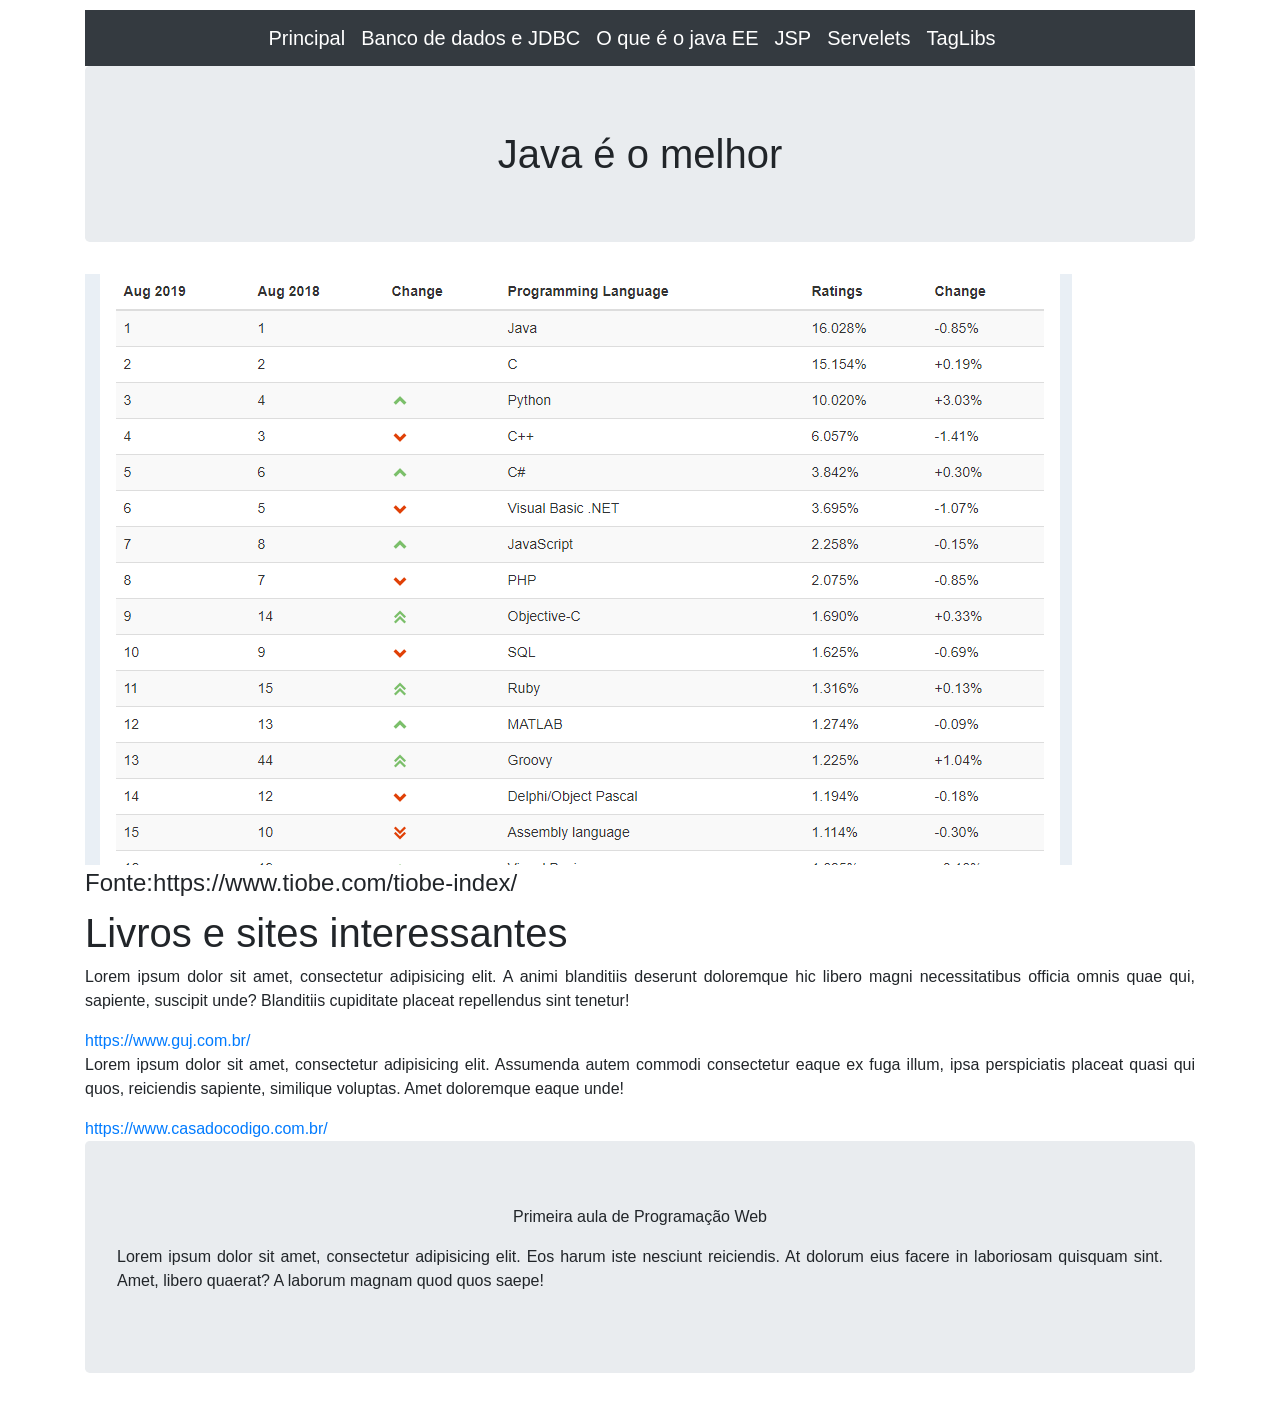
<file: aula0-exemplo1/src/index.html>
<!DOCTYPE html>
<html lang="pt-br">
<head>
    <meta charset="UTF-8">
    <meta name="viewport" content="width=device-width, user-scalable=no">
    <meta name="keywords" content="HTML5, Java, JSP, JSF">
    <meta name="description" content="Aula de programação para WEB">
    <title>Exemplo 1</title>
    <link rel="stylesheet" href="css/estilo.css">
    <link rel="stylesheet" href="css/css/bootstrap.css">
</head>
<body>
    <div class="container margem">
        <section>
            <nav class="navbar navbar-dark bg-dark">
                <hr>
                <a class="navbar-brand" href="index.html">Principal</a>
                <a class="navbar-brand" href="banco.html">Banco de dados e JDBC</a>
                <a class="navbar-brand" href="javaEE.html">O que é o java EE</a>
                <a class="navbar-brand" href="jsp.html">JSP</a>
                <a class="navbar-brand" href="servelets.html">Servelets</a>
                <a class="navbar-brand" href="taglibs.html">TagLibs</a>
                <hr>
            </nav>
        </section>
        <main>
            <h1 id="tipoh1" class="jumbotron text-center">Java é o melhor</h1>
            <img src="img/rank.PNG" alt="" class="img-fluid">
            <legend>Fonte:https://www.tiobe.com/tiobe-index/</legend>
            <h1 class="tipovermelho">Livros e sites interessantes</h1>
            <p class="text-justify">
                Lorem ipsum dolor sit amet, consectetur adipisicing elit. A animi blanditiis deserunt doloremque hic libero magni necessitatibus officia omnis quae qui, sapiente, suscipit unde? Blanditiis cupiditate placeat repellendus sint tenetur!
            </p>
            <a href="https://www.guj.com.br/" target="_blank">https://www.guj.com.br/</a>
            <p class="text-justify">
                Lorem ipsum dolor sit amet, consectetur adipisicing elit. Assumenda autem commodi consectetur eaque ex fuga illum, ipsa perspiciatis placeat quasi qui quos, reiciendis sapiente, similique voluptas. Amet doloremque eaque unde!
            </p>
            <a href="https://www.casadocodigo.com.br/" target="_blank">https://www.casadocodigo.com.br/</a>
        </main>
        <footer class="jumbotron text-center">
            <p>
                Primeira aula de Programação Web
            </p>
            <p class="text-justify">Lorem ipsum dolor sit amet, consectetur adipisicing elit. Eos harum iste nesciunt reiciendis. At dolorum eius facere in laboriosam quisquam sint. Amet, libero quaerat? A laborum magnam quod quos saepe!    </p>
        </footer>
    </div>
</body>
</html>
</file>
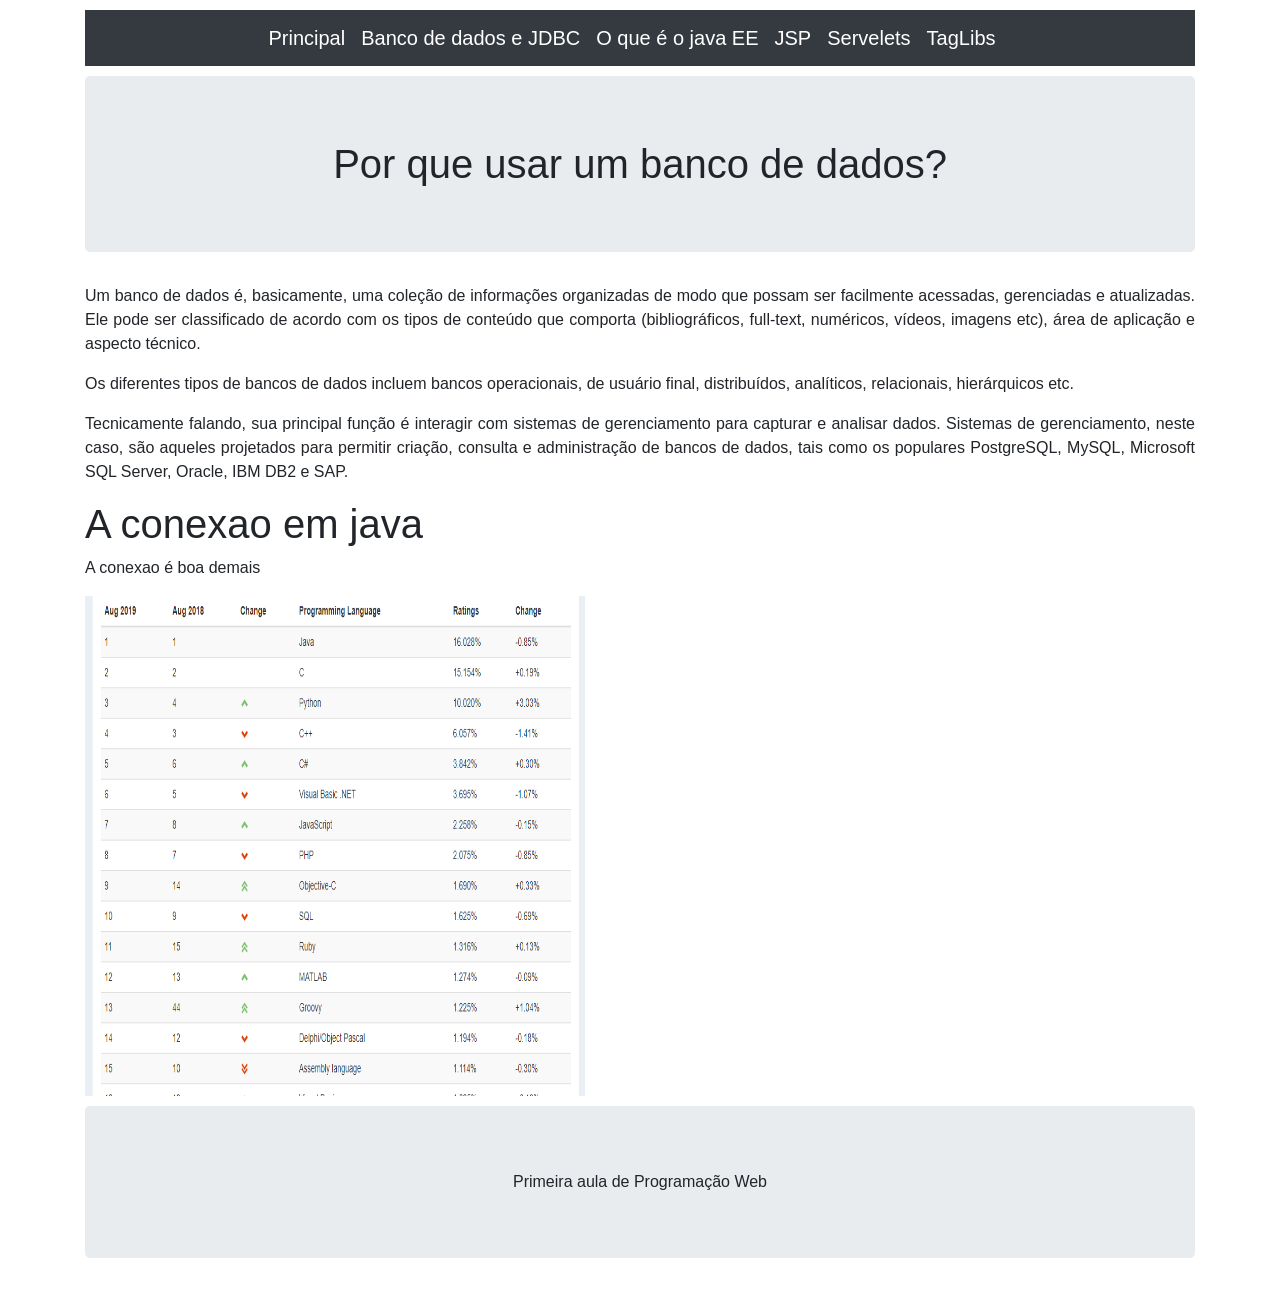
<file: aula0-exemplo1/src/banco.html>
<!DOCTYPE html>
<html lang="pt-br">
<head>
    <meta charset="UTF-8">
    <title>Exemplo 1</title>
    <link rel="stylesheet" href="css/estilo.css">
    <link rel="stylesheet" href="css/css/bootstrap.css">
</head>
<body>
<div class="container margem">
    <section>
        <nav class="navbar navbar-dark bg-dark">
            <hr>
            <a class="navbar-brand" href="index.html">Principal</a>
            <a class="navbar-brand" href="banco.html">Banco de dados e JDBC</a>
            <a class="navbar-brand" href="javaEE.html">O que é o java EE</a>
            <a class="navbar-brand" href="jsp.html">JSP</a>
            <a class="navbar-brand" href="servelets.html">Servelets</a>
            <a class="navbar-brand" href="taglibs.html">TagLibs</a>
            <hr>
        </nav>
    </section>
    <main>
            <h1 class="margem jumbotron text-center">Por que usar um banco de dados?</h1>
            <p class="text-justify">Um banco de dados é, basicamente, uma coleção de informações organizadas de modo que possam ser facilmente acessadas, gerenciadas e atualizadas. Ele pode ser classificado de acordo com os tipos de conteúdo que comporta (bibliográficos, full-text, numéricos, vídeos, imagens etc), área de aplicação e aspecto técnico.</p>
            <p class="text-justify">Os diferentes tipos de bancos de dados incluem bancos operacionais, de usuário final, distribuídos, analíticos, relacionais, hierárquicos etc.</p>
            <p class="text-justify">Tecnicamente falando, sua principal função é interagir com sistemas de gerenciamento para capturar e analisar dados. Sistemas de gerenciamento, neste caso, são aqueles projetados para permitir criação, consulta e administração de bancos de dados, tais como os populares PostgreSQL, MySQL, Microsoft SQL Server, Oracle, IBM DB2 e SAP.</p>
            <h1 class="text-justify">A conexao em java</h1>
            <p class="text-justify">A conexao é boa demais</p>
            <img src="img/rank.PNG" alt="Imagem do banco de dados" style="width:500px;height:500px">
    </main>
    <footer >
        <p class="margem jumbotron text-center">
            Primeira aula de Programação Web
        </p>
    </footer>
</div>
</body>
</html>
</file>
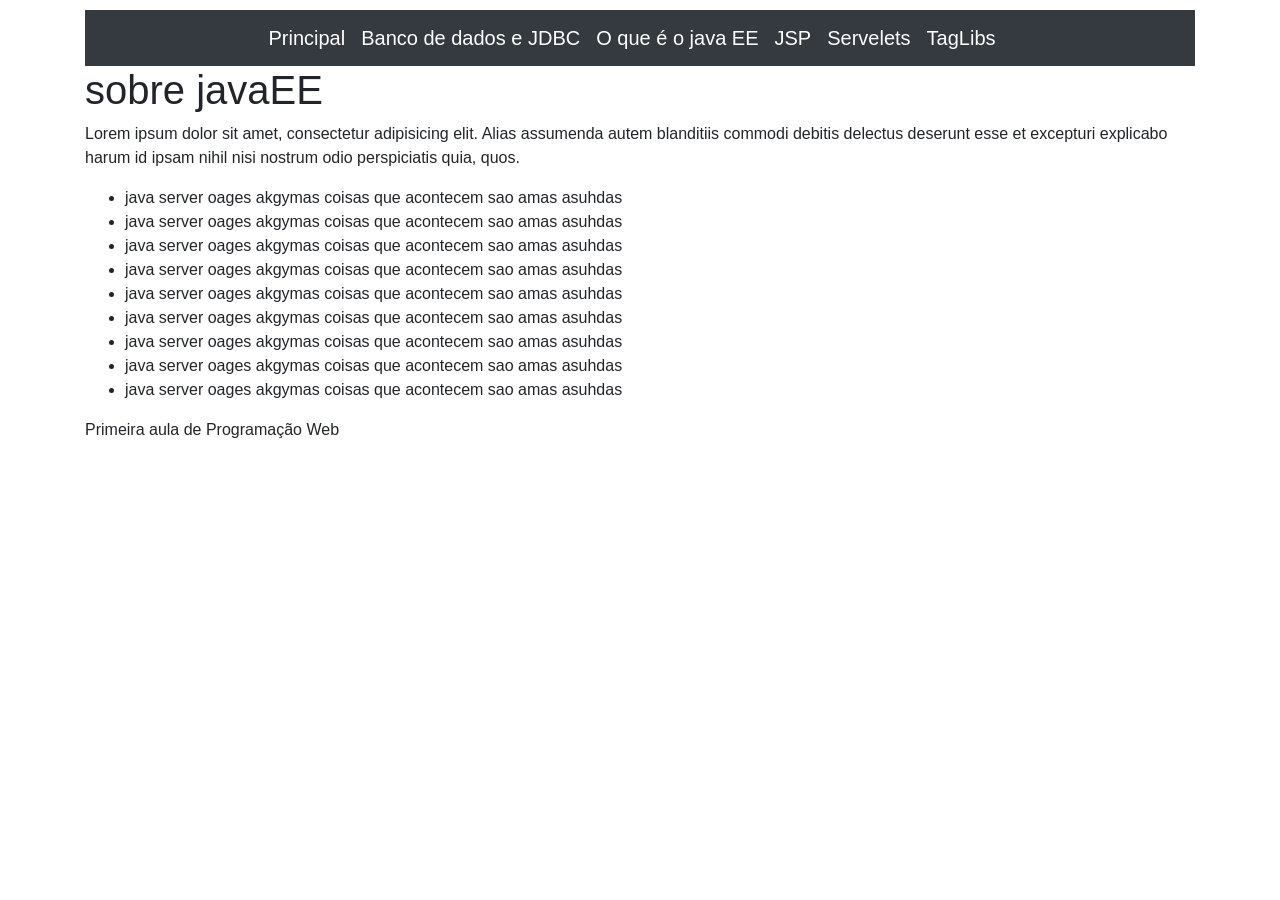
<file: aula0-exemplo1/src/javaEE.html>
<!DOCTYPE html>
<html lang="pt-br">
<head>
    <meta charset="UTF-8">
    <title>Exemplo 1</title>
    <link rel="stylesheet" href="css/estilo.css">
    <link rel="stylesheet" href="css/css/bootstrap.css">
</head>
<body>
<div class="container margem">
    <section>
        <nav class="navbar navbar-dark bg-dark">
            <hr>
            <a class="navbar-brand" href="index.html">Principal</a>
            <a class="navbar-brand" href="banco.html">Banco de dados e JDBC</a>
            <a class="navbar-brand" href="javaEE.html">O que é o java EE</a>
            <a class="navbar-brand" href="jsp.html">JSP</a>
            <a class="navbar-brand" href="servelets.html">Servelets</a>
            <a class="navbar-brand" href="taglibs.html">TagLibs</a>
            <hr>
        </nav>
    </section>
    <main>
        <h1>sobre javaEE</h1>
        <p>
            Lorem ipsum dolor sit amet, consectetur adipisicing elit. Alias assumenda autem blanditiis commodi debitis delectus deserunt esse et excepturi explicabo harum id ipsam nihil nisi nostrum odio perspiciatis quia, quos.
        </p>

        <ul>
            <li>java server oages akgymas coisas que acontecem sao amas asuhdas</li>
            <li>java server oages akgymas coisas que acontecem sao amas asuhdas</li>
            <li>java server oages akgymas coisas que acontecem sao amas asuhdas</li>
            <li>java server oages akgymas coisas que acontecem sao amas asuhdas</li>
            <li>java server oages akgymas coisas que acontecem sao amas asuhdas</li>
            <li>java server oages akgymas coisas que acontecem sao amas asuhdas</li>
            <li>java server oages akgymas coisas que acontecem sao amas asuhdas</li>
            <li>java server oages akgymas coisas que acontecem sao amas asuhdas</li>
            <li>java server oages akgymas coisas que acontecem sao amas asuhdas</li>
        </ul>
    </main>
    <footer>
        <p>
            Primeira aula de Programação Web
        </p>

    </footer>
</div>
</body>
</html>
</file>
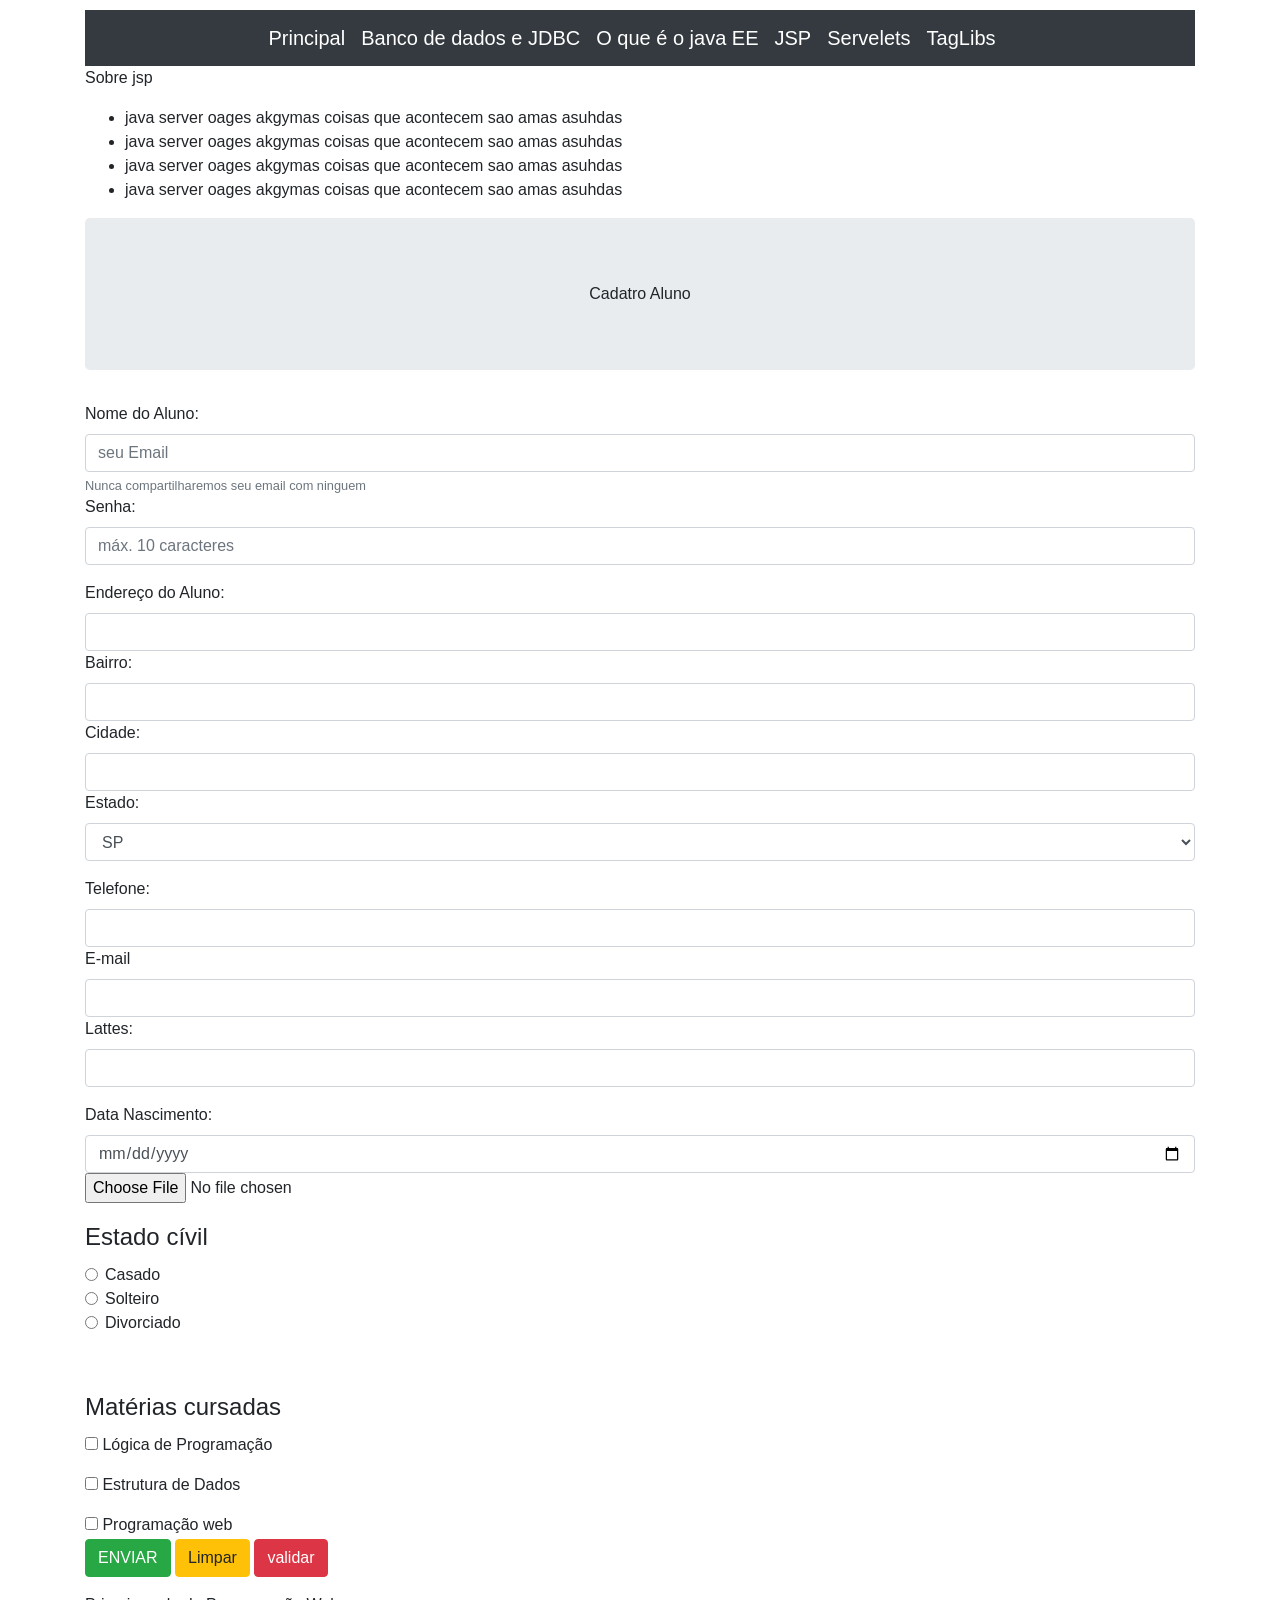
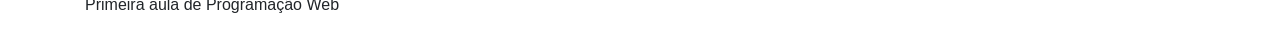
<file: aula0-exemplo1/src/jsp.html>
<!DOCTYPE html>
<html lang="pt-br">
<head>
    <meta charset="UTF-8">
    <title>Exemplo 1</title>
    <link rel="stylesheet" href="css/estilo.css">
    <link rel="stylesheet" href="css/css/bootstrap.css">
    <script type="text/javascript">
        function validar(){
            let n = document.formulario.txtNome.value;
            if(n==""){
                alert('Campo Obrigatório. Digite o nome');
                document.formulario.txtNome.focus();
            }
        }


    </script>
</head>
<body>
<div class="container margem">
    <section>
        <nav class="navbar navbar-dark bg-dark">
            <hr>
            <a class="navbar-brand" href="index.html">Principal</a>
            <a class="navbar-brand" href="banco.html">Banco de dados e JDBC</a>
            <a class="navbar-brand" href="javaEE.html">O que é o java EE</a>
            <a class="navbar-brand" href="jsp.html">JSP</a>
            <a class="navbar-brand" href="servelets.html">Servelets</a>
            <a class="navbar-brand" href="taglibs.html">TagLibs</a>
            <hr>
        </nav>
    </section>
    <main>
        <p>Sobre jsp</p>

        <ul>
            <li>java server oages akgymas coisas que acontecem sao amas asuhdas</li>
            <li>java server oages akgymas coisas que acontecem sao amas asuhdas</li>
            <li>java server oages akgymas coisas que acontecem sao amas asuhdas</li>
            <li>java server oages akgymas coisas que acontecem sao amas asuhdas</li>
        </ul>
        <p class="jumbotron text-center">Cadatro Aluno</p>
        <form action="#" method="post" name="formulario">
            <div class="form-group">
                <label for="nome">Nome do Aluno: </label>
                <input type="text"  class="form-control" name="txtNome" id="nome" maxlength="50"
                aria-describedby="emailHelp" placeholder="seu Email">
                <small id="emailHelp" class="form-text text-muted">Nunca compartilharemos seu email com ninguem</small>
                <label for="senha">Senha:</label>
                <input class="form-control" type="password" name="senha" id="senha"  maxlength="10"
                       placeholder="máx. 10 caracteres">
            </div>

            <div class="form-group">
                <label for="endereco">Endereço do Aluno: </label>
                <input class="form-control" type="text" name="txtEndereco" id="endereco"  maxlength="60">

                <label for="bairro">Bairro: </label>
                <input class="form-control" type="text" name="txtBairro" id="bairro"  maxlength="20">

                <label for="cidade">Cidade: </label>
                <input class="form-control"  type="text" name="txtCidade" id="cidade"  maxlength="20">

                <label for="estado">Estado: </label>
                <select name="cboEstado" id="estado" class="form-control" >
                    <option value="sp">SP</option>
                    <option value="sp">RJ</option>
                    <option value="sp">BA</option>
                    <option value="sp">MG</option>
                    <option value="sp">PI</option>
                    <option value="sp">CE</option>
                    <option value="sp">MT</option>
                    <option value="sp">MS</option>
                    <option value="sp">DF</option>
                    <option value="sp">GO</option>
                    <option value="sp">ES</option>

                </select>
            </div>
            <div class="form-group">
                <label for="telefone">Telefone:</label>
                <input class="form-control"  type="tel" name="txtTelefone" id="telefone" >

                <label for="email">E-mail</label>
                <input class="form-control"  type="email" name="txtEmail" id="email" >

                <label for="url">Lattes: </label>
                <input class="form-control"  type="url" name="txtUrl" id="url" >
            </div>

            <div class="form-group">
                <label for="dataNasc">Data Nascimento:</label>
                <input class="form-control"  type="date" name="txtDataNasc" id="dataNasc">

                <input class="form-control-file" type="file" name="textImage" id="imagem">
            </div>
            <div class="">
                <fieldset style="width:200px; height:150px;">
                    <legend>
                        Estado cívil
                    </legend>
                    <div class="form-check">
                        <input class="form-check-input" type="radio" name="estadoCivil" id="casado" value="casado"> Casado

                    </div>
                    <div class="form-check">
                        <input class="form-check-input" type="radio" name="estadoCivil" id="solteiro" value="solteiro"> Solteiro
                    </div>
                    <div class="form-check">
                        <input class="form-check-input" type="radio" name="estadoCivil" id="Divorciado" value="Divorciado"> Divorciado
                    </div>
                </fieldset>

                <fieldset style="width:250px; height:150px;margin-top:20px;">
                    <legend>
                        Matérias cursadas
                    </legend>
                    <p>
                        <input   type="checkbox" name="lp" id="lp" value="lp"> Lógica de Programação
                    </p>
                    <p>
                        <input type="checkbox" name="ed" id="ed" value="ed"> Estrutura de Dados
                    </p>
                    <p>
                        <input type="checkbox" name="pw" id="pw" value="pw"> Programação web
                    </p>
                </fieldset>
            </div>
            <p>
                <input type="submit" value="ENVIAR" class="btn btn-success">
                <input type="reset" value="Limpar" class="btn btn-warning">
                <input type="button" name="btnLimpar" value="validar" onclick="validar();" class="btn btn-danger">
            </p>

        </form>
    </main>
    <footer>
        <p>
            Primeira aula de Programação Web
        </p>
    </footer>
</div>


</body>
</html>
</file>
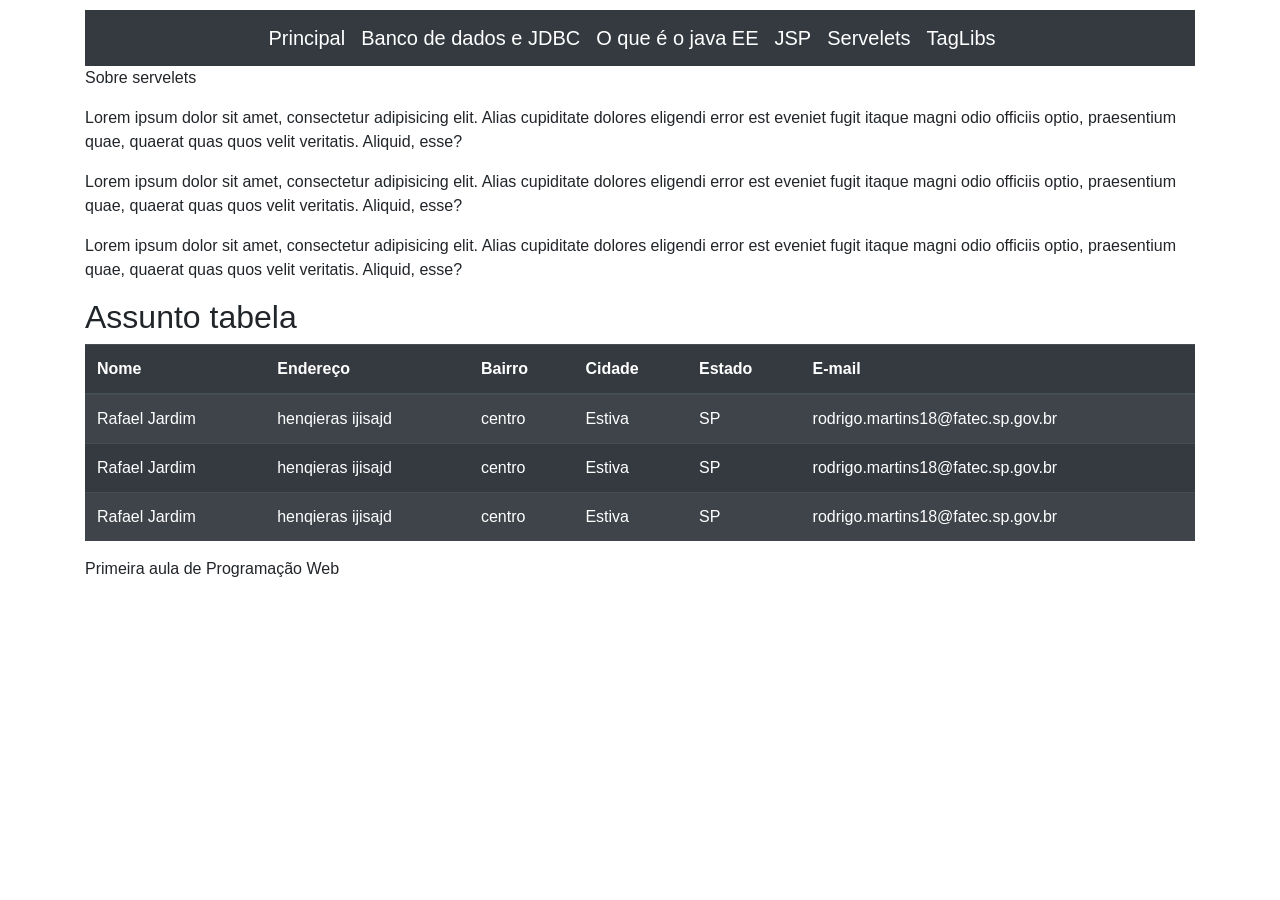
<file: aula0-exemplo1/src/servelets.html>
<!DOCTYPE html>
<html lang="pt-br">
<head>
    <meta charset="UTF-8">
    <title>Exemplo 1</title>
    <link rel="stylesheet" href="css/estilo.css">
    <link rel="stylesheet" href="css/css/bootstrap.css">
</head>
<body>
<div class="container margem">
    <section>
        <nav class="navbar navbar-dark bg-dark">
            <hr>
            <a class="navbar-brand" href="index.html">Principal</a>
            <a class="navbar-brand" href="banco.html">Banco de dados e JDBC</a>
            <a class="navbar-brand" href="javaEE.html">O que é o java EE</a>
            <a class="navbar-brand" href="jsp.html">JSP</a>
            <a class="navbar-brand" href="servelets.html">Servelets</a>
            <a class="navbar-brand" href="taglibs.html">TagLibs</a>
            <hr>
        </nav>
    </section>
    <main>
        <p>Sobre servelets</p>
        <p>
            Lorem ipsum dolor sit amet, consectetur adipisicing elit. Alias cupiditate dolores eligendi error est eveniet fugit itaque magni odio officiis optio, praesentium quae, quaerat quas quos velit veritatis. Aliquid, esse?
        </p>
        <p>
            Lorem ipsum dolor sit amet, consectetur adipisicing elit. Alias cupiditate dolores eligendi error est eveniet fugit itaque magni odio officiis optio, praesentium quae, quaerat quas quos velit veritatis. Aliquid, esse?
        </p>
        <p>
            Lorem ipsum dolor sit amet, consectetur adipisicing elit. Alias cupiditate dolores eligendi error est eveniet fugit itaque magni odio officiis optio, praesentium quae, quaerat quas quos velit veritatis. Aliquid, esse?
        </p>
        <h2>Assunto tabela</h2>
        <div class="table-responsive-sm">
            <table class="table table-dark table-striped">
                <thead>
                <tr>
                    <th>Nome</th>
                    <th>Endereço</th>
                    <th>Bairro</th>
                    <th>Cidade</th>
                    <th>Estado</th>
                    <th>E-mail</th>
                </tr>
                </thead>
                <tbody>
                <tr>
                    <td>Rafael Jardim</td>
                    <td>henqieras ijisajd </td>
                    <td>centro</td>
                    <td>Estiva</td>
                    <td>SP</td>
                    <td>rodrigo.martins18@fatec.sp.gov.br</td>
                </tr>
                <tr>
                    <td>Rafael Jardim</td>
                    <td>henqieras ijisajd </td>
                    <td>centro</td>
                    <td>Estiva</td>
                    <td>SP</td>
                    <td>rodrigo.martins18@fatec.sp.gov.br</td>
                </tr>
                <tr>
                    <td>Rafael Jardim</td>
                    <td>henqieras ijisajd </td>
                    <td>centro</td>
                    <td>Estiva</td>
                    <td>SP</td>
                    <td>rodrigo.martins18@fatec.sp.gov.br</td>
                </tr>
                </tbody>
            </table>
        </div>
    </main>
    <footer>
        <p>
            Primeira aula de Programação Web
        </p>
    </footer>
</div>
</body>
</html>
</file>
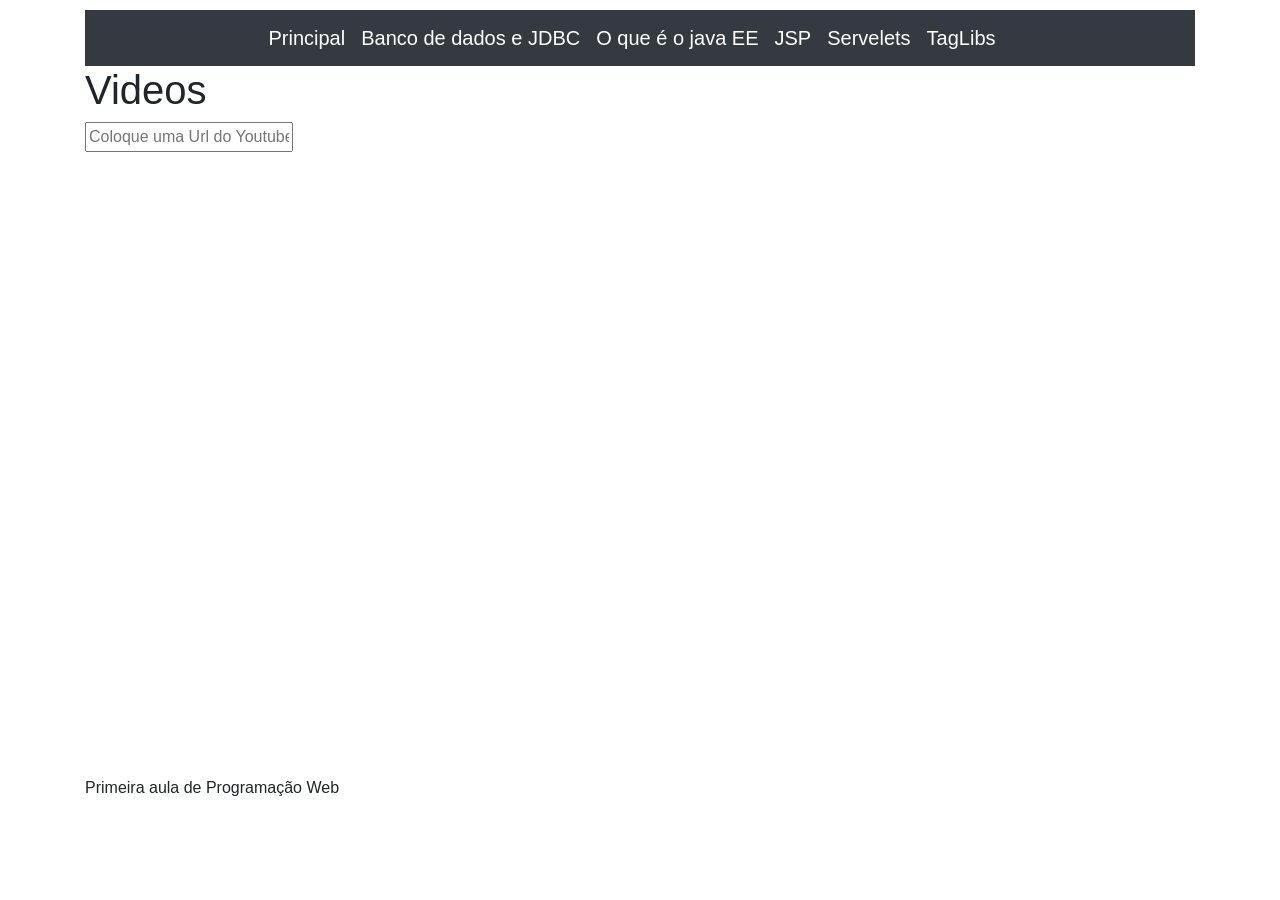
<file: aula0-exemplo1/src/taglibs.html>
<!DOCTYPE html>
<html lang="pt-br">
<head>
    <meta charset="UTF-8">
    <title>Exemplo 1</title>
    <link rel="stylesheet" href="css/estilo.css">
    <link rel="stylesheet" href="css/css/bootstrap.css">
</head>
<body>
<div class="container margem">
    <section>
        <nav class="navbar navbar-dark bg-dark">
            <hr>
            <a class="navbar-brand" href="index.html">Principal</a>
            <a class="navbar-brand" href="banco.html">Banco de dados e JDBC</a>
            <a class="navbar-brand" href="javaEE.html">O que é o java EE</a>
            <a class="navbar-brand" href="jsp.html">JSP</a>
            <a class="navbar-brand" href="servelets.html">Servelets</a>
            <a class="navbar-brand" href="taglibs.html">TagLibs</a>
            <hr>
        </nav>
    </section>
    <main>
        <h1>Videos</h1>
        <input type="text" name="url" placeholder="Coloque uma Url do Youtube"
               onchange="insereUrl();"/>
        <div class="embed-responsive embed-responsive-16by9">
            <iframe id="iframe" class="embed-responsive-item" src="" allowfullscreen></iframe>
        </div>


        <script>
           function insereUrl() {
                const input = document.querySelector('input[name=url]');
                const iframe = document.getElementById('iframe');
               console.log(iframe.src);
                iframe.src = input.value;
            }
        </script>
    </main>
    <footer>
        <p>
            Primeira aula de Programação Web
        </p>
    </footer>
</div>
</body>
</html>
</file>
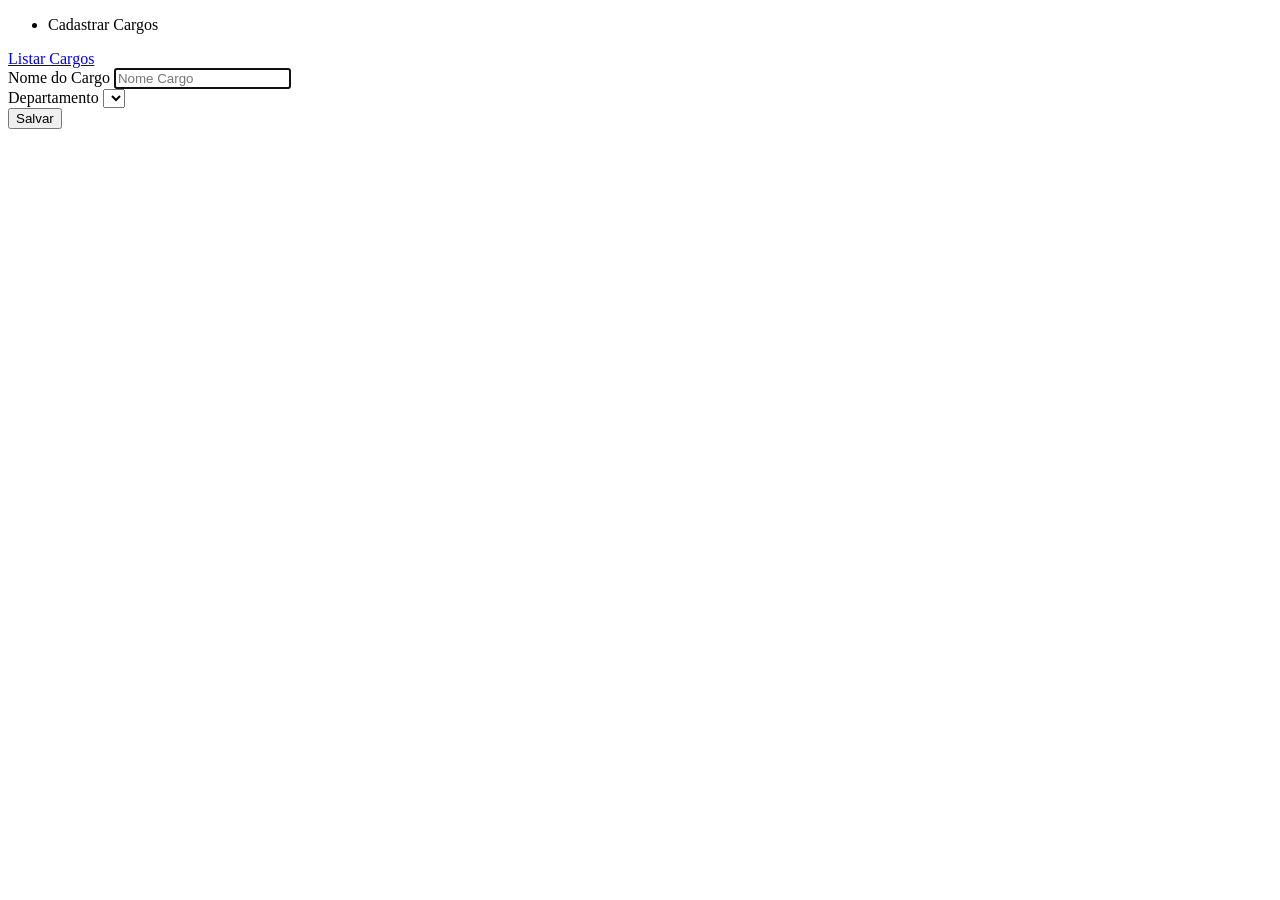
<file: projetoExemplo/target/classes/templates/cargo/cadastro.html>
<!DOCTYPE html>
<html layout:decorate="~{layout}">
<head><meta charset="UTF-8"/></head>
<body>
<section class="layout-content" layout:fragment="corpo">

	<nav class="navbar navbar-expand-md bg-light">
		<div class="collapse navbar-collapse" id="navbarsExampleDefault">
			<ul class="navbar-nav mr-auto">
				<li class="nav-item active">
					<i class="oi oi-caret-right"></i>
					<span>Cadastrar Cargos</span>
				</li>
			</ul>
		</div>
		<a class="btn btn-primary btn-md" href="/cargos/listar" role="button">
			<span class="oi oi-spreadsheet" title="Cadastro" aria-hidden="true"></span>
			<span>Listar Cargos</span>
		</a>
	</nav>

	<div class="container" id="cadastro">
		<form action="/cargos/salvar" method="POST">
			<div class="form-row">
				<div class="form-group col-md-6">
					<label for="nome">Nome do Cargo</label>
					<input type="text" class="form-control" id="nome" placeholder="Nome Cargo"
						   autofocus="autofocus"
						   name="nome" value=""/>
				</div>
				<div class="form-group col-md-4">
					<label for="departamento">Departamento</label>
					<select id="departamento" class="form-control" name="d" >
						<option th:each="d : ${departamentos}" th:value="${d.id}" th:text="${d.nome}"></option>
					</select>
				</div>
			</div>
			<input type="hidden" id="id" name="id" />
			<button type="submit" class="btn btn-primary btn-sm">Salvar</button>
		</form>
	</div>
</section>
</body>
</html>
</file>
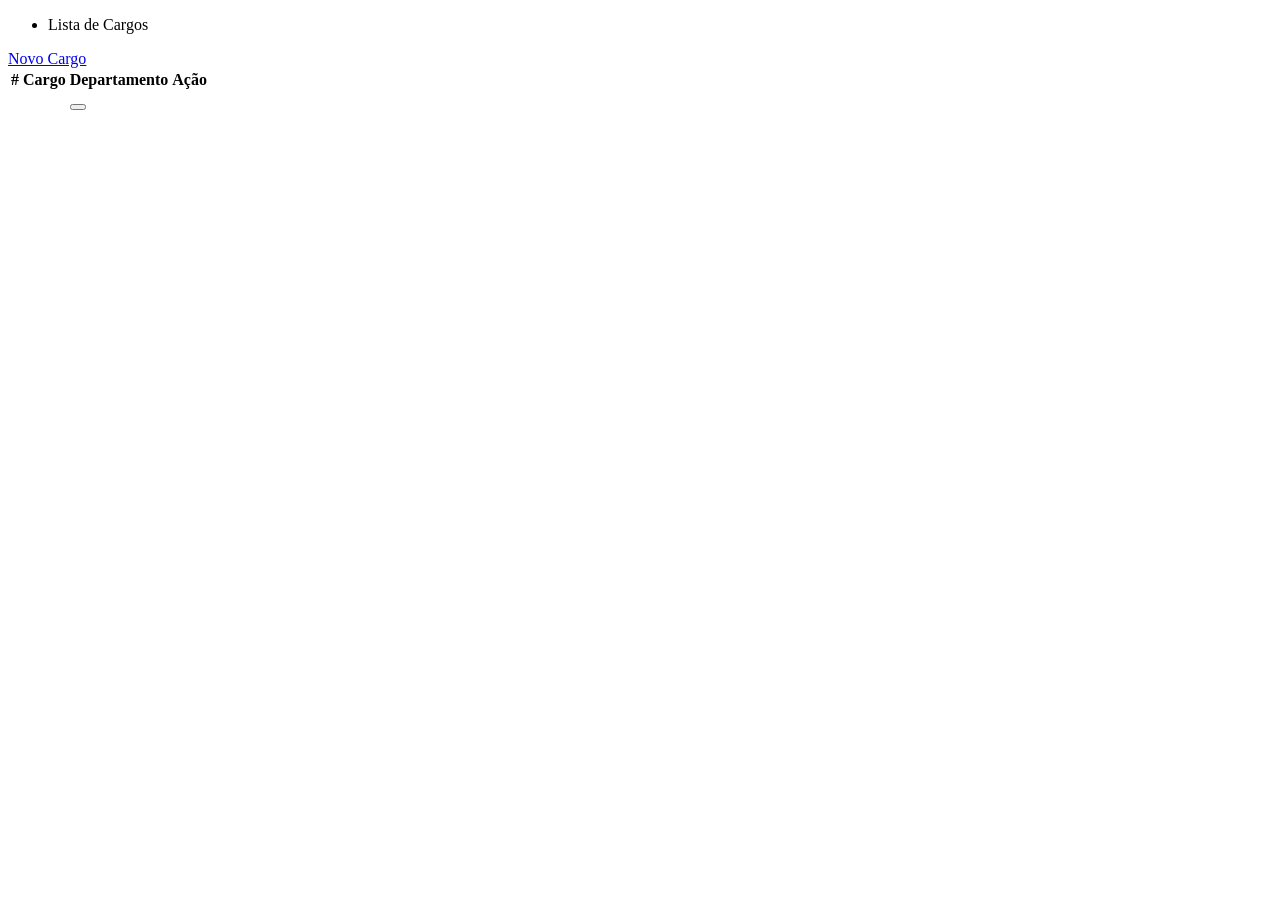
<file: projetoExemplo/target/classes/templates/cargo/lista.html>
<!DOCTYPE html>
<html layout:decorate="~{layout}">
<head><meta charset="UTF-8"/></head>
<body>
<section class="layout-content" layout:fragment="corpo">

	<nav class="navbar navbar-expand-md bg-light">
		<div class="collapse navbar-collapse" id="navbarsExampleDefault">
			<ul class="navbar-nav mr-auto">
				<li class="nav-item active">
					<i class="oi oi-caret-right"></i>
					<span>Lista de Cargos</span>
				</li>
			</ul>
		</div>
		<a class="btn btn-primary btn-md" href="/cargos/cadastrar" role="button">
			<span class="oi oi-plus" title="Cadastro" aria-hidden="true"></span>
			<span>Novo Cargo</span>
		</a>
	</nav>

	<div class="container" id="listagem">
		<div class="table-responsive">
			<table class="table table-striped table-hover table-sm">
				<thead>
				<tr>
					<th>#</th>
					<th>Cargo</th>
					<th>Departamento</th>
					<th>Ação</th>
				</tr>
				</thead>
				<tbody>
				<tr th:each="c : ${cargos}">
					<td th:text="${c.id}"></td>
					<td th:text="${c.nome}"></td>
					<td colspan="2">
						<a class="btn btn-info btn-sm" th:href="@{/cargos/editar/{id} (id=${c.id}) }"
						   role="button">
							<span class="oi oi-brush" title="Editar" aria-hidden="true"></span>
						</a>
						<button th:id="${ 'btn_cargos/excluir/' + c.id}" type="button"
								class="btn btn-danger btn-sm"
								data-toggle="modal" data-target="#myModal">
							<span class="oi oi-circle-x" title="Exclusão desabilitada"
								  aria-hidden="true"></span>
						</button>
					</td>
				</tr>
				</tbody>
			</table>
		</div>
	</div>
</section>
</body>
</html>
</file>
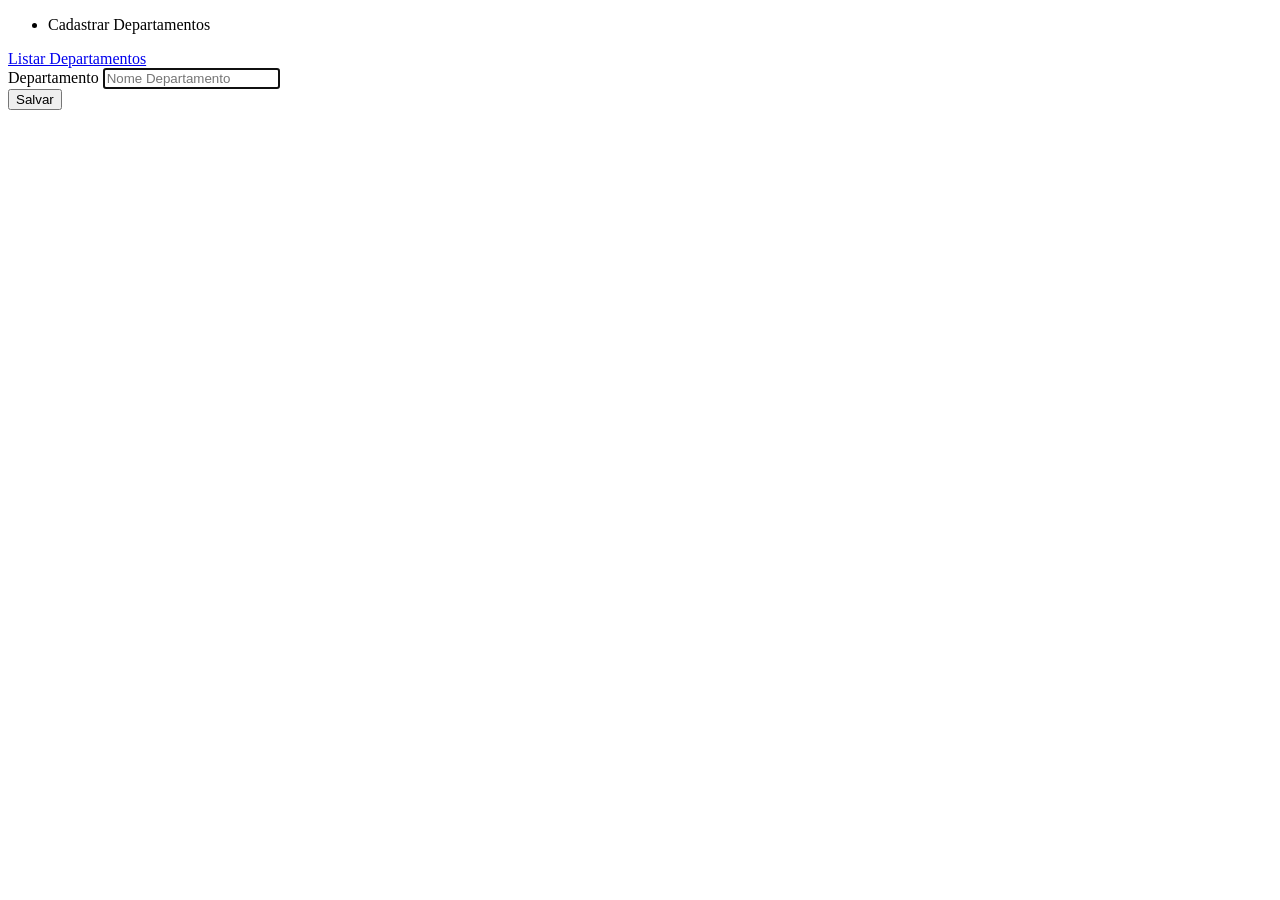
<file: projetoExemplo/target/classes/templates/departamento/cadastro.html>
<!DOCTYPE html>
<html layout:decorate="~{layout}">
<head><meta charset="UTF-8"/></head>
<body>

<section class="layout-content" layout:fragment="corpo">

	<nav class="navbar navbar-expand-md bg-light">
		<div class="collapse navbar-collapse" id="navbarsExampleDefault">
			<ul class="navbar-nav mr-auto">
				<li class="nav-item active">
					<i class="oi oi-caret-right"></i>
					<span>Cadastrar Departamentos</span>
				</li>
			</ul>
			<a class="btn btn-primary btn-md" href="/departamentos/listar"
			   role="button">
				<span class="oi oi-spreadsheet" title="Listar"
					  aria-hidden="true"></span>
				<span>Listar Departamentos</span>
			</a>
		</div>
	</nav>

	<div class="container" id="cadastro">

		<div th:replace="fragments/alert"></div>

		<form th:action="${departamento.id == null} ? @{/departamentos/salvar} : @{/departamentos/editar}"
			  th:object="${departamento}" method="POST">
			<div class="form-row">
				<div class="form-group col-md-6">
					<label for="nome">Departamento</label>
					<input type="text" class="form-control" id="nome"
						   placeholder="Nome Departamento" autofocus="autofocus" th:field="*{nome}"/>
				</div>
			</div>
			<input type="hidden" id="id" th:field="*{id}"/>
			<button type="submit" class="btn btn-primary btn-sm">Salvar</button>
		</form>
	</div>
</section>
</body>
</html>
</file>
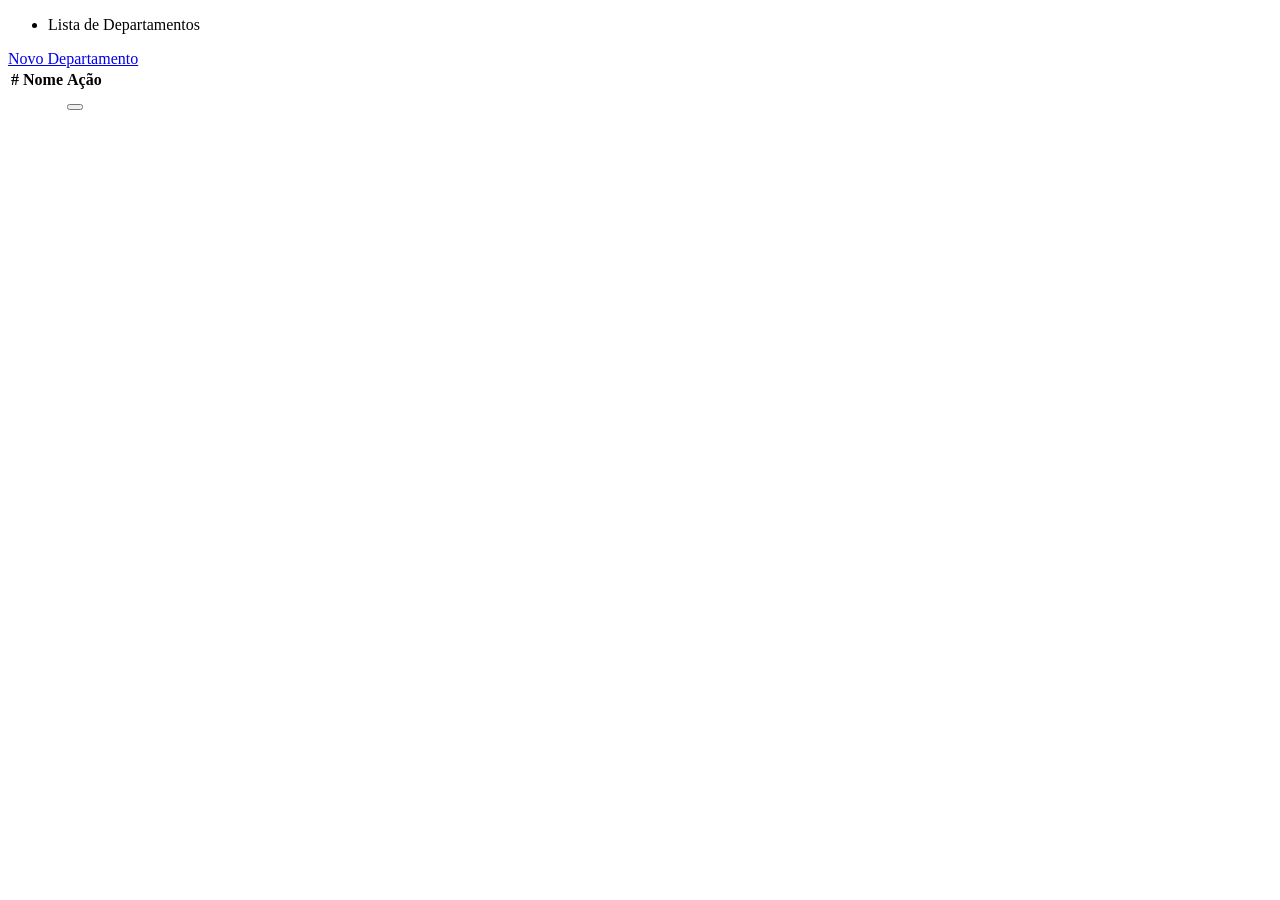
<file: projetoExemplo/target/classes/templates/departamento/lista.html>
<!DOCTYPE html>
<html layout:decorate="~{layout}">
<head><meta charset="UTF-8"/></head>
<body>

<section class="layout-content" layout:fragment="corpo">

	<nav class="navbar navbar-expand-md bg-light">
		<div class="collapse navbar-collapse" id="navbarsExampleDefault">
			<ul class="navbar-nav mr-auto">
				<li class="nav-item active">
					<i class="oi oi-caret-right"></i>
					<span>Lista de Departamentos</span>
				</li>
			</ul>
			<a class="btn btn-primary btn-md" href="/departamentos/cadastrar" role="button">
				<span class="oi oi-plus" title="Cadastro" aria-hidden="true"></span>
				<span>Novo Departamento</span>
			</a>
		</div>
	</nav>

	<div class="container" id="listagem">

		<div th:replace="fragments/alert"></div>

		<div class="table-responsive">
			<table class="table table-striped table-hover table-sm">
				<thead>
				<tr>
					<th>#</th>
					<th>Nome</th>
					<th>Ação</th>
				</tr>
				</thead>
				<tbody>
				<tr th:each="d : ${departamentos}">
					<td th:text="${d.id}"></td>
					<td th:text="${d.nome}"></td>
					<td colspan="2">
						<a class="btn btn-info btn-sm" th:href="@{/departamentos/editar/{id} (id=${d.id}) }"
						   role="button">
							<span class="oi oi-brush" title="Editar" aria-hidden="true"></span>
						</a>
						<button th:id="${ 'btn_departamentos/excluir/' + d.id}" type="button"
								class="btn btn-danger btn-sm"
								data-toggle="modal" data-target="#myModal">
							<span class="oi oi-circle-x" title="Exclusão desabilitada"
								  aria-hidden="true"></span>
						</button>
					</td>
				</tr>
				</tbody>
			</table>
		</div>
	</div>
	<div th:replace="fragments/modal :: modal"></div>
</section>
</body>
</html>
</file>
<file: aula0-exemplo1/src/css/estilo.css>
.margem{
    margin-top:10px;
}
nav a{
    display: block;
}
nav a:hover{
    background-color: beige;
    color: #000 !important;
}
/* comentario*/
/* body{
    background-color: lightblue;
}

h1 {
    color: white;
    text-align: center;
}

p{
    font-family: Verdana, Geneva, Tahoma, sans-serif;
    font-size: 20px;
}

#tipoh1{
    color: red;
    text-align: right;
}

.tipovermelho{
    color: red;
    text-align: right;
    font-family: Tahoma, Geneva, Verdana, sans-serif;
    font-size: 22px;
}
.container {
    padding: 200px;
} */
</file>
